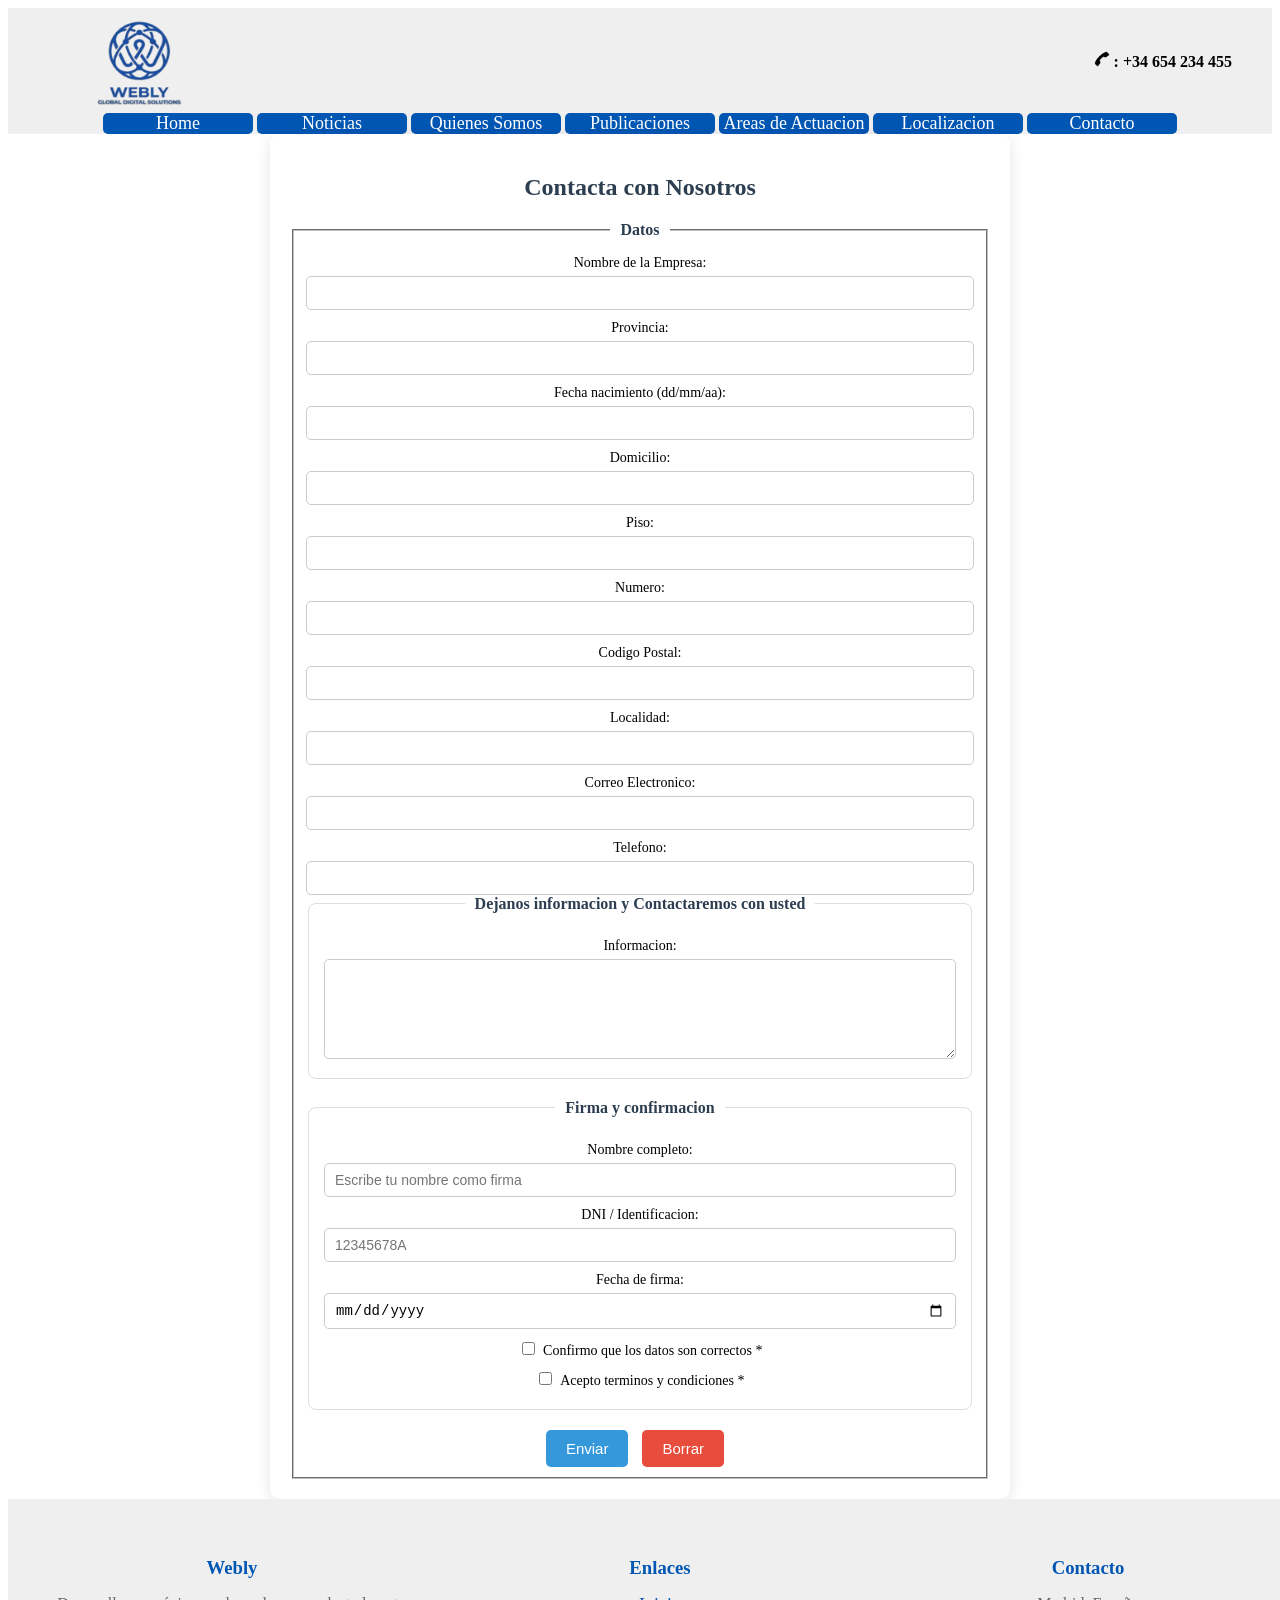
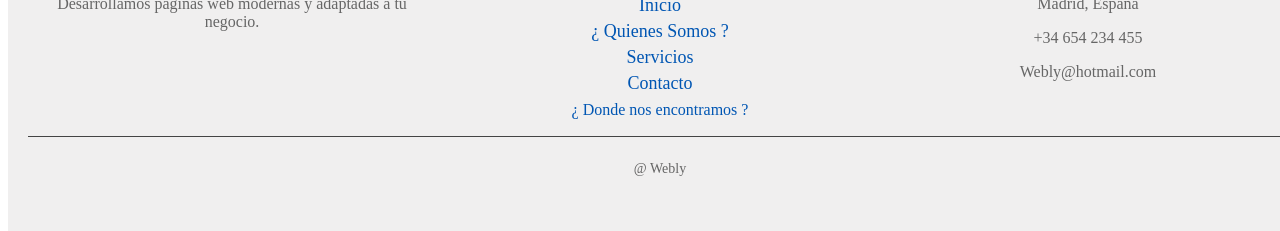
<file: formulario.html>
<!DOCTYPE html>
<html lang="es">
<head>
    <meta charset="UTF-8">
    <meta name="viewport" content="width=device-width, initial-scale=1.0">
    <title>Contacto - Webly</title>
    <link rel="stylesheet" href="style.css">
    <link rel="shortcut icon" href="img/favicon.png" type="image/x-icon">
</head>
<body>
    <div class="contenedor">
        <header>
            <a href="index.html"><img src="img/Logo.png" alt="Webly" class="Logo"></a>
            <b class="Telefono"><img src="icons/icontel1.png" alt="" class="icontelf"> : +34 654 234 455</b>
        </header>
        <nav>
            <center>
                <div class="menu"><a href="index.html">Home</a></div>
                <div class="menu"><a href="Noticias.html">Noticias</a></div>
                <div class="menu"><a href="QuienesSomos.html">Quienes Somos</a></div>
                <div class="menu"><a href="Publicaciones.html">Publicaciones</a></div>
                <div class="menu"><a href="Areas.html">Areas de Actuacion</a></div>
                <div class="menu"><a href="Localizacion.html">Localizacion</a></div>
                <div class="menu"><a href="formulario.html">Contacto</a></div>
            </center>
        </nav>
    </div>

    <section class="contacto">
        <h2>Contacta con Nosotros</h2>

        <form class="form-empresa">

            <fieldset class="formulario">
                <legend>Datos</legend>


                <label>Nombre de la Empresa:</label>
                <input type="text" required>

                <label>Provincia:</label>
                <input type="text" required>

                <br><label>Fecha nacimiento (dd/mm/aa):</label>
                <input type="text" required>

                <br><label>Domicilio:</label>
                <input type="text" required>

                <label>Piso:</label>
                <input type="text" required>

                <label>Numero:</label>
                <input type="text" required>

                <br><label>Codigo Postal:</label>
                <input type="text" required>

                <br><label>Localidad:</label>
                <input type="text" required>

                <label>Correo Electronico:</label>
                <input type="email" required>

                <label>Telefono:</label>
                <input type="tel" pattern="[0-9]{9}">

            



            <fieldset class="formulario">
                <legend>Dejanos informacion y Contactaremos con usted</legend>
                <label>Informacion:</label>
                <textarea required minlength="20"></textarea>
            </fieldset>

            <fieldset class="formulario">
                <legend>Firma y confirmacion</legend>

                <label for="firma">Nombre completo:</label>
                <input type="text" id="firma" placeholder="Escribe tu nombre como firma" required>

                <label for="dni2">DNI / Identificacion:</label>
                <input type="text" id="dni2" placeholder="12345678A">

                <label>Fecha de firma:</label>
                <input type="date" required>

                <label class="checkbox">
                    <input type="checkbox" required>
                    Confirmo que los datos son correctos *
                </label>

                <label class="checkbox">
                    <input type="checkbox" required>
                    Acepto terminos y condiciones *
                </label>
            </fieldset>

            <button type="submit">Enviar </button>
            <button type="reset">Borrar</button>

        </form>
    </section>


<footer class="footer">
    <div class="footer-contenido">

        <div class="footer-seccion">
            <h3>Webly</h3>
            <p>Desarrollamos páginas web modernas y adaptadas a tu negocio.</p>
        </div>

        <div class="footer-seccion">
            <h3>Enlaces</h3>
            <ul>
                <li><a href="index.html">Inicio</a></li>
                <li><a href="QuienesSomos.html">¿ Quienes Somos ?</a></li>
                <li><a href="Areas.html">Servicios</a></li>
                <li><a href="formulario.html">Contacto</a></li>
                <li><a href="Localizacion.html"></a>¿ Donde nos encontramos ? </li>
            </ul>
        </div>

        <div class="footer-seccion">
            <h3>Contacto</h3>
            <p> Madrid, España</p>
            <p>+34 654 234 455</p>
            <p>Webly@hotmail.com</p>
        </div>

    </div>

    <div class="footer-bottom">
        <p>@ Webly </p>
    </div>
</footer>
    

</body>
</html>
</file>
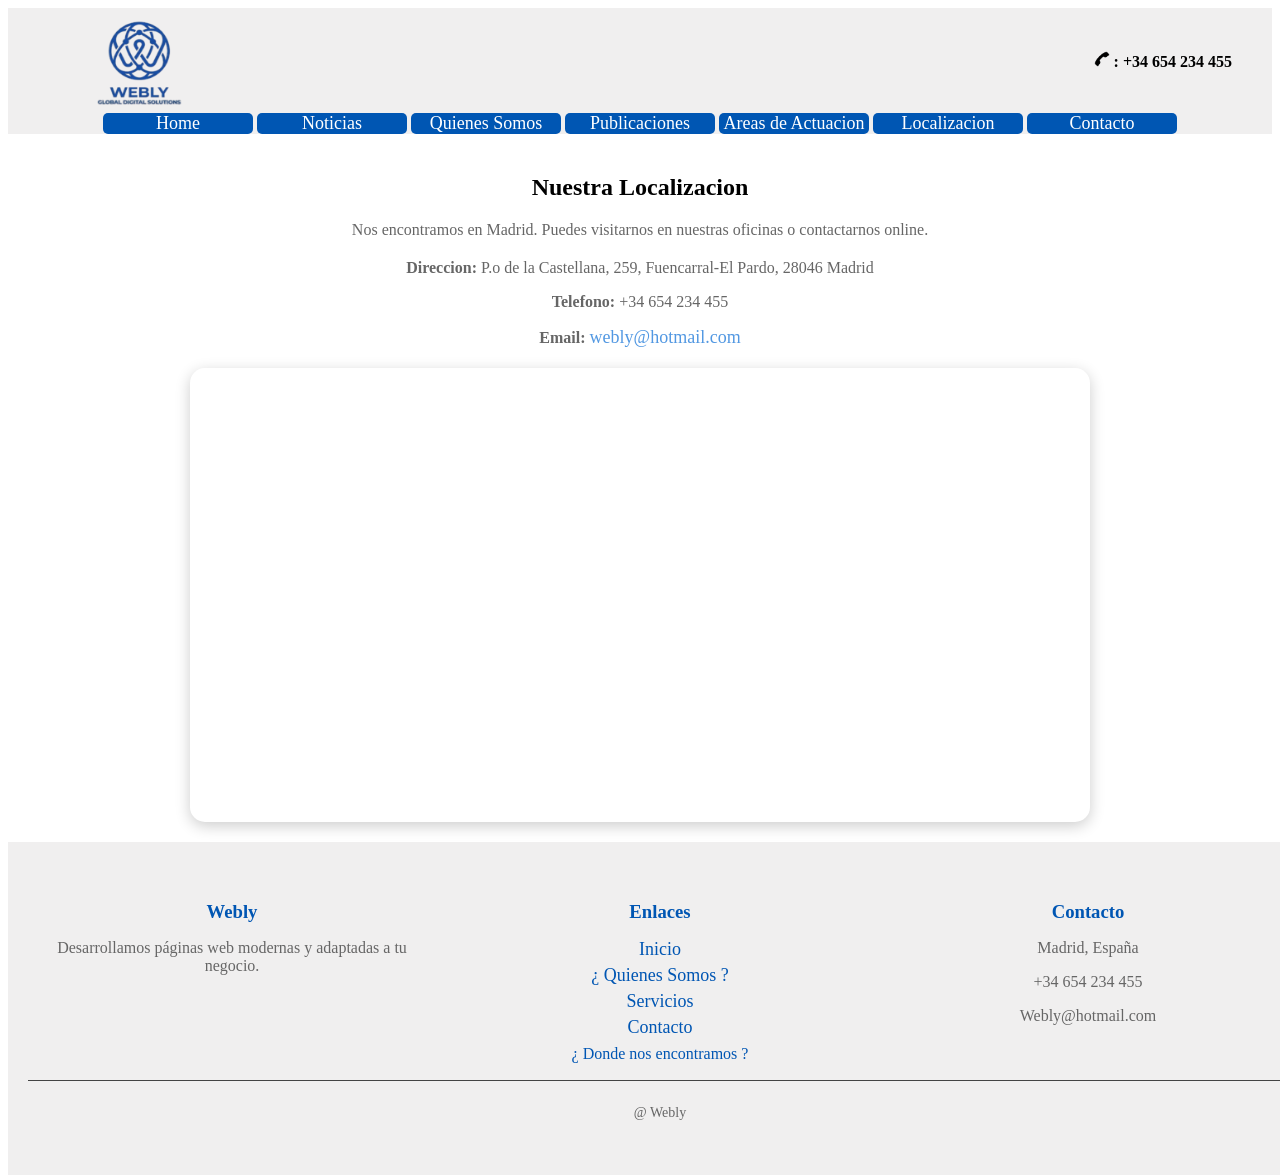
<file: Localizacion.html>
<!DOCTYPE html>
<html lang="es">
<head>
    <meta charset="UTF-8">
    <meta name="viewport" content="width=device-width, initial-scale=1.0">
    <title>Localizacion - Webly</title>
    <link rel="stylesheet" href="style.css">
    <link rel="shortcut icon" href="img/favicon.png" type="image/x-icon">
</head>
<body>
    <div class="contenedor">
        <header>
            <a href="index.html"><img src="img/Logo.png" alt="Webly" class="Logo"></a>
            <b class="Telefono"><img src="icons/icontel1.png" alt="" class="icontelf"> : +34 654 234 455</b>
        </header>
        <nav>
            <center>
                <div class="menu"><a href="index.html">Home</a></div>
                <div class="menu"><a href="Noticias.html">Noticias</a></div>
                <div class="menu"><a href="QuienesSomos.html">Quienes Somos</a></div>
                <div class="menu"><a href="Publicaciones.html">Publicaciones</a></div>
                <div class="menu"><a href="Areas.html">Areas de Actuacion</a></div>
                <div class="menu"><a href="Localizacion.html">Localizacion</a></div>
                <div class="menu"><a href="formulario.html">Contacto</a></div>
            </center>
        </nav>
    </div>

    <section class="localizacion">
        <h1>Nuestra Localizacion</h1>
        <p>Nos encontramos en Madrid. Puedes visitarnos en nuestras oficinas o contactarnos online.</p>

        <div class="info">
            <p><strong>Direccion:</strong> P.o de la Castellana, 259, Fuencarral-El Pardo, 28046 Madrid</p>
            <p><strong>Telefono:</strong> +34 654 234 455</p>
            <p><strong>Email:</strong> <a href="mailto:webly@hotmail.com" class="mail">webly@hotmail.com</a></p>
        </div>

        <div class="mapa">
            <iframe 
                src="https://www.google.com/maps/embed?pb=!1m18!1m12!1m3!1d3034.934750922977!2d-3.6879180000000007!3d40.4767085!2m3!1f0!2f0!3f0!3m2!1i1024!2i768!4f13.1!3m3!1m2!1s0xd42296c77dd79bb%3A0x71c4c0119b99b3b!2sCuatro%20Torres%20Business%20Area%20(CTBA)!5e0!3m2!1ses!2ses!4v1777965682227!5m2!1ses!2ses"
                width="900"
                height="450"
                style="border:0;"
                allowfullscreen=""
                loading="lazy"
                referrerpolicy="no-referrer-when-downgrade">
            </iframe>
        </div>
    </section>

</section>
<footer class="footer">
    <div class="footer-contenido">

        <div class="footer-seccion">
            <h3>Webly</h3>
            <p>Desarrollamos páginas web modernas y adaptadas a tu negocio.</p>
        </div>

        <div class="footer-seccion">
            <h3>Enlaces</h3>
            <ul>
                <li><a href="index.html">Inicio</a></li>
                <li><a href="QuienesSomos.html">¿ Quienes Somos ?</a></li>
                <li><a href="Areas.html">Servicios</a></li>
                <li><a href="formulario.html">Contacto</a></li>
                <li><a href="Localizacion.html"></a>¿ Donde nos encontramos ? </li>
            </ul>
        </div>

        <div class="footer-seccion">
            <h3>Contacto</h3>
            <p> Madrid, España</p>
            <p>+34 654 234 455</p>
            <p>Webly@hotmail.com</p>
        </div>

    </div>

    <div class="footer-bottom">
        <p>@ Webly </p>
    </div>
</footer>
  

</body>
</html>
</file>
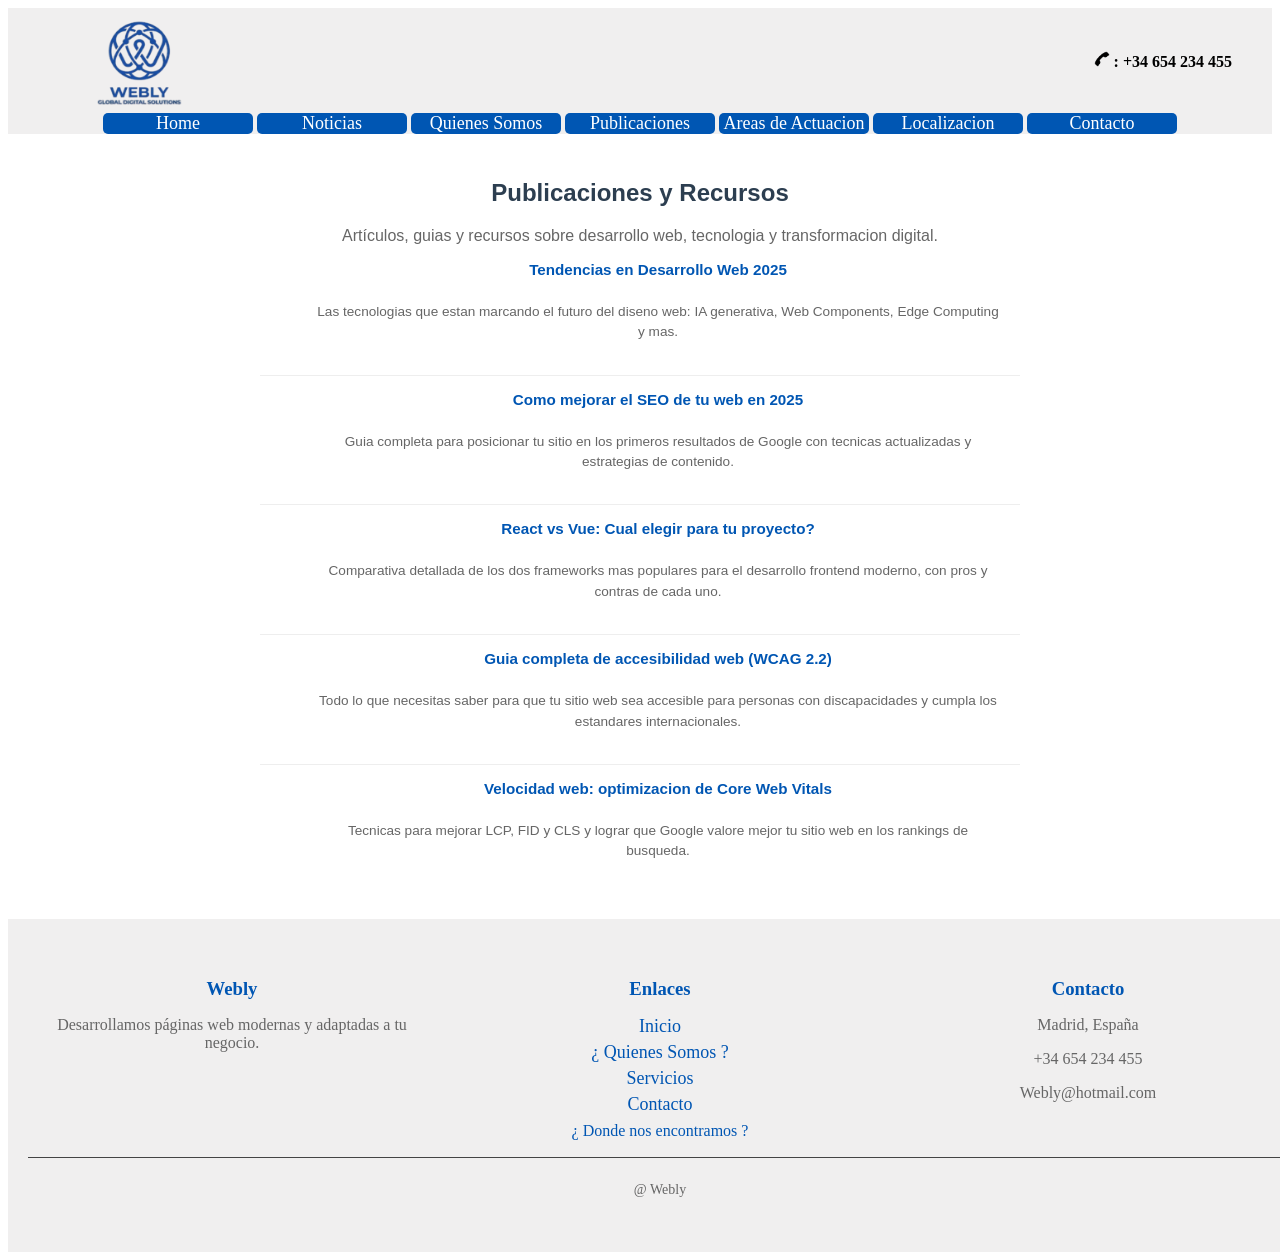
<file: Publicaciones.html>
<!DOCTYPE html>
<html lang="es">
<head>
    <meta charset="UTF-8">
    <meta name="viewport" content="width=device-width, initial-scale=1.0">
    <title>Publicaciones - Webly</title>
    <link rel="stylesheet" href="style.css">
    <link rel="shortcut icon" href="img/favicon.png" type="image/x-icon">
</head>
<body>
    <div class="contenedor">
        <header>
            <a href="index.html"><img src="img/Logo.png" alt="Webly" class="Logo"></a>
            <b class="Telefono"><img src="icons/icontel1.png" alt="" class="icontelf"> : +34 654 234 455</b>
        </header>
        <nav>
            <center>
                <div class="menu"><a href="index.html">Home</a></div>
                <div class="menu"><a href="Noticias.html">Noticias</a></div>
                <div class="menu"><a href="QuienesSomos.html">Quienes Somos</a></div>
                <div class="menu"><a href="Publicaciones.html">Publicaciones</a></div>
                <div class="menu"><a href="Areas.html">Areas de Actuacion</a></div>
                <div class="menu"><a href="Localizacion.html">Localizacion</a></div>
                <div class="menu"><a href="formulario.html">Contacto</a></div>
            </center>
        </nav>
    </div>

    
     <section class="sobre-nosotros">
        <h2>Publicaciones y Recursos</h2>
        <p>Artículos, guias y recursos sobre desarrollo web, tecnologia y transformacion digital.</p>

        <div class="pub-item">
            <img src="icons/publicacion.png" alt="" class="pub-icon">
            <div>
                <a href="#" class="pub-link">Tendencias en Desarrollo Web 2025</a>
                <p class="pub-desc">Las tecnologias que estan marcando el futuro del diseno web: IA generativa, Web Components, Edge Computing y mas.</p>
            </div>
        </div>


        <div class="pub-item">
            <img src="icons/publicacion.png" alt="" class="pub-icon">
            <div>
                <a href="#" class="pub-link">Como mejorar el SEO de tu web en 2025</a>
                <p class="pub-desc">Guia completa para posicionar tu sitio en los primeros resultados de Google con tecnicas actualizadas y estrategias de contenido.</p>
            </div>
        </div>

        <div class="pub-item">
            <img src="icons/publicacion.png" alt="" class="pub-icon">
            <div>
                <a href="#" class="pub-link">React vs Vue: Cual elegir para tu proyecto?</a>
                <p class="pub-desc">Comparativa detallada de los dos frameworks mas populares para el desarrollo frontend moderno, con pros y contras de cada uno.</p>
            </div>
        </div>

        <div class="pub-item">
            <img src="icons/publicacion.png" alt="" class="pub-icon">
            <div>
                <a href="#" class="pub-link">Guia completa de accesibilidad web (WCAG 2.2)</a>
                <p class="pub-desc">Todo lo que necesitas saber para que tu sitio web sea accesible para personas con discapacidades y cumpla los estandares internacionales.</p>
            </div>
        </div>

        <div class="pub-item">
            <img src="icons/publicacion.png" alt="" class="pub-icon">
            <div>
                <a href="#" class="pub-link">Velocidad web: optimizacion de Core Web Vitals</a>
                <p class="pub-desc">Tecnicas para mejorar LCP, FID y CLS y lograr que Google valore mejor tu sitio web en los rankings de busqueda.</p>
            </div>
        </div>
    </section>

    <footer class="footer">

    <div class="footer-contenido">

        <div class="footer-seccion">
            <h3>Webly</h3>
            <p>Desarrollamos páginas web modernas y adaptadas a tu negocio.</p>
        </div>

        <div class="footer-seccion">
            <h3>Enlaces</h3>
            <ul>
                <li><a href="index.html">Inicio</a></li>
                <li><a href="QuienesSomos.html">¿ Quienes Somos ?</a></li>
                <li><a href="Areas.html">Servicios</a></li>
                <li><a href="formulario.html">Contacto</a></li>
                <li><a href="Localizacion.html"></a>¿ Donde nos encontramos ? </li>
            </ul>
        </div>

        <div class="footer-seccion">
            <h3>Contacto</h3>
            <p>Madrid, España</p>
            <p>+34 654 234 455</p>
            <p>Webly@hotmail.com</p>
        </div>

    </div>

    <div class="footer-bottom">
        <p>@ Webly </p>
    </div>

</body>
</html>
</file>
<file: style.css>
@media (min-width: 768px) {
  body {
    font-size: 16px;
  }
}


@media (min-width: 1024px) {
  .contenedor {
    width: 100%;
  }
}

@media screen and (min-width: 2560px) {
  body {
    font-size: 18px; 
  }
  .container {
    max-width: 2000px;
    margin: 0 auto;    
  }
}


header {
    display: flex;
    align-items: center;
    justify-content: space-between;
    background-color: #f0efef; 
    top: 0%;
    height: 105px;
    padding: 0 40px;
}

.contenedor{
    flex: none;
}
html {
  height: 100%; 
}

.noticias{
    margin-left: 0;
    text-align: center;
}

body{
    min-height: 100vh;
    display: flex;
    flex-direction: column;
    text-align: center;
    text-decoration: center;
}

.contacto{
    flex: 1;
}


.contact{
padding: 10px;

}
.boton {
    display: inline-block;
    padding: 10px 20px;
    background-color: #0056b3;
    color: white;
    text-decoration: none;
    border-radius: 8px;
}

.boton:hover {
    background-color: #0056b3;
}

.icontelf{
    width: 16px;    
    height: 16px;

}
.Telefono {
    margin-left: auto;
}

.Logo{
    width: 110px;
    height: 100px;
    margin-left: 35px;
}

nav{
    background-color: #f0efef;
}

.menu {

    background-color: #0056b3;
    color: white;
    font-weight: 400;
    font-family: "Game";
    border-radius: 5px;
    width: 150px;
    text-align: center;
    display: inline-block;  
}

div a{
    text-decoration: none;
    font-size: 18px;
    color: white;

}


.contacto {
  width: 700px;
  height: 500px;
  margin: auto;
  background: #fff;
  padding: 20px;
  border-radius: 10px;
  box-shadow: 0 4px 15px rgba(0,0,0,0.1);
}

h2 {
  text-align: center;
  margin-bottom: 20px;
  color: #2c3e50;
}


fieldset .formulario {
  border: 1px solid #ddd;
  border-radius: 8px;
  margin-bottom: 20px;
  padding: 15px;
}

legend {
  font-weight: bold;
  color: #2c3e50;
  padding: 0 10px;
}


label {
  display: block;
  margin-top: 10px;
  margin-bottom: 5px;
  font-size: 14px;
}

input, textarea {
  width: 100%;
  padding: 8px 10px;
  border: 1px solid #ccc;
  border-radius: 5px;
  font-size: 14px;
  box-sizing: border-box;
}

textarea {
  min-height: 100px;
  resize: vertical;
}


input[type="radio"],
input[type="checkbox"] {
  width: auto;
  margin-right: 5px;
}

fieldset div {
  display: flex;
  gap: 15px;
  margin-top: 5px;
  flex-wrap: wrap;
}


button {
  padding: 10px 20px;
  border: none;
  border-radius: 5px;
  cursor: pointer;
  font-size: 15px;
  margin-right: 10px;
}

button[type="submit"] {
  background-color: #3498db;
  color: white;
}

button[type="submit"]:hover {
  background-color: #2980b9;
}

button[type="reset"] {
  background-color: #e74c3c;
  color: white;
}

button[type="reset"]:hover {
  background-color: #c0392b;
}




.sobre-nosotros {
    max-width: 800px;
    margin: auto;
    padding: 25px;
    font-family: Arial, sans-serif;
}



.sobre-nosotros ul {
    padding-left: 20px;
}


.imagen-info {
   
    height: 200px;
    width: 250px;
    border-radius: 10px; 
    
}

.imagen-info-2{

    height: 200px;
    width: 250px;
    border-radius: 10px; 
}

.imagen-info-3{
    height: 200px;
    width: 280px;
    border-radius: 10px; 

}
.fila {
    padding: 30px;
    display: flex;
    gap: 5px; 
}

.localizacion {
    max-width: 900px;
    margin: auto;
    padding: 20px;
    text-align: center;
}

.info {
    margin: 20px 0;
}
.mail{
    color: #5298e2;
}

.mapa {
    margin-top: 20px;
    border-radius: 15px;
    overflow: hidden;
    box-shadow: 0 4px 15px rgba(0,0,0,0.2);
}

.card{
    position: relative;
    width: 200px;
    height: 250px;
    margin: 20px;
    padding: 5px;
    padding-top: 5px;
}
.card .face{
    position: absolute;
    width: 100%;
    height: 100%;
    backface-visibility: hidden;
  border-radius: 10px;  
  overflow: hidden;
  transition: 0.5s;

}
.card .front{
    transform: perspective(600px) rotateY(0deg);
    box-shadow: 0px 5px 10px #000;
}
.card .front img{

    width: 100%;
    height: 100%;
    object-fit: cover;

}
.card .front h3{
    position: absolute;
    bottom: 0px;
    width: 100%;
    height: 45px;
    line-height: 45px;
    color: #fff;
    background: #2980b9;
    text-align: center;
}
.card .back {
    transform: perspective(600px)rotateY(180deg);
       background: #2980b9;
       padding: 15px;
       color: #f3f3f3;
       display: flex;
       flex-direction: column;
       justify-content: space-between;
       text-align: center;
       box-shadow: 0px 5px 10px #000;
}
.card .back .link {
    border-top: 1px solid #f3f3f3;
    height: 50px;
    line-height: 50px;
}
.card .back .link a {
    color: #f3f3f3;
}
 .card .back h3{
    font-size:  30px;
    margin-top: 20px;
    letter-spacing: 2px;

 }
 .card .back p{
    letter-spacing: 1px;
 }
 .card:hover .front{
    transform: perspective(600px) rotateY(180deg);
 }
 .card:hover .back{
    transform: perspective(600px) rotateY(360deg);
 }

.hero {
    display: flex;
    align-items: center;
    justify-content: space-between;
    gap: 30px;
    max-width: 1100px;
    margin: 30px auto;
    padding: 30px 40px;
    background: #fff;
    border-radius: 12px;
    box-shadow: 0 4px 20px rgba(0,0,0,0.08);
}

.hero-content {
    flex: 1;
    text-align: left;
}

.hero-content h1 {
    font-size: 2rem;
    color: #1a3a5c;
    margin-bottom: 15px;
    font-family: Georgia, serif;
    line-height: 1.3;
}

.hero-content p {
    color: #555;
    font-size: 1rem;
    margin-bottom: 20px;
    line-height: 1.6;
}

.hero-image {
    flex: 1;
    text-align: right;
}

.hero-image img {
    width: 100%;
    max-width: 420px;
    border-radius: 10px;
    object-fit: cover;
    box-shadow: 0 6px 20px rgba(0,0,0,0.12);
}

.boton-outline {
    background: transparent;
    border: 2px solid #0056b3;
    color: #0056b3 ;
    margin-left: 10px;
}

.boton-outline:hover {
    background: #0056b3;
    color: #fff ;
}


.home-layout {
    display: flex;
    gap: 25px;
    max-width: 1100px;
    margin: 25px auto;
    padding: 0 20px;
}

.home-left {
    flex: 2;
    display: flex;
    flex-direction: column;
    gap: 20px;
}

.home-right {
    flex: 1;
    display: flex;
    flex-direction: column;
    gap: 15px;
}

.home-block {
    background: #fff;
    border-radius: 10px;
    padding: 20px 25px;
    box-shadow: 0 2px 10px rgba(0,0,0,0.07);
    text-align: left;
}

.home-block p {
    color: #444;
    line-height: 1.7;
    margin-bottom: 10px;
}

.section-title {
    font-size: 1.1rem;
    color: #1a3a5c;
    border-bottom: 2px solid #0d83d2;
    padding-bottom: 8px;
    margin-bottom: 15px;
}

p{
    color: #666;
}

.banner{
    color: white;
}

.pub-item {
    margin: 0 20px 15px 20px;
    display: flex;
    align-items: flex-start;
    gap: 12px;
    margin-bottom: 15px;
    padding-bottom: 12px;
    border-bottom: 1px solid #eee;
}

.pub-item:last-child {
    border-bottom: none;
    margin-bottom: 0;
}

.pub-icon {
    width: 24px;
    height: 24px;
    flex-shrink: 0;
    margin-top: 3px;
}

.pub-link {
    font-weight: bold;
    color: #0056b3;
    text-decoration: none;
    font-size: 0.95rem;
    display: block;
    margin-bottom: 4px;
}

.pub-link:hover {
    text-decoration: underline;
}

.pub-desc {
    padding: 20px;
    color: #666;
    font-size: 0.85rem;
    line-height: 1.5;
    margin: 0;
}


.noticia-card {
    display: flex;
    gap: 12px;
    background: #fff;
    border-radius: 8px;
    padding: 12px;
    box-shadow: 0 2px 10px rgba(0,0,0,0.07);
    text-align: left;
    border-left: 3px solid #0d83d2;
}

.noticia-img {
    width: 80px;
    height: 65px;
    object-fit: cover;
    border-radius: 6px;
    flex-shrink: 0;
}

.noticia-texto h4 {
    margin: 0 0 5px 0;
    font-size: 0.85rem;
}

.noticia-texto h4 a {
    color: #1a3a5c;
    text-decoration: none;
    font-weight: bold;
}

.noticia-texto h4 a:hover {
    color: #0d83d2;
    text-decoration: underline;
}

.noticia-texto p {
    font-size: 0.78rem;
    color: #666;
    margin: 0;
    line-height: 1.4;
}


.banner-promo {
    background: linear-gradient(135deg, #0d83d2, #1a3a5c);
    color: #fff;
    text-align: center;
    padding: 40px 20px;
    margin: 25px auto;
    max-width: 1100px;
    border-radius: 12px;
}

.banner-promo h3 {
    font-size: 1.5rem;
    margin-bottom: 10px;
}

.banner-promo p {
    margin-bottom: 20px;
    opacity: 0.9;
}

.banner-promo .boton {
    background: #fff;
    color: #0056b3 ;
    font-weight: bold;
}

.banner-promo .boton:hover {
    background: #e0eeff;
}



 .footer {
    background-color: #f0efef;
    color: #0056b3;
    width: 100%;
    padding: 40px 20px;
}

.footer-contenido {
    display: flex;
    justify-content: space-between;
    flex-wrap: wrap;
    gap: 20px;
}

.footer-seccion {
    flex: 1;
    min-width: 200px;
}

.footer-seccion h3 {
    margin-bottom: 10px;
}

.footer-seccion ul {
    list-style: none;
    padding: 0;
}

.footer-seccion ul li {
    margin-bottom: 5px;
}

.footer-seccion a {
    color: #0056b3;
    text-decoration: none;
}

.footer-seccion a:hover {
    color: #0056b3;
}

.footer-bottom {
    text-align: center;
    border-top: 1px solid #444;
    padding-top: 10px;
    font-size: 14px;
}




.btn-shine {
  position: static;
  transform: none;
  padding: 0;
  color: #fff;
  background: linear-gradient(to right, #304253 0, #a2acb7 10%, #2c3e50 20%);
  background-position: 0;
  -webkit-background-clip: text;
  -webkit-text-fill-color: transparent;
  animation: shine 3s infinite linear;
  animation-fill-mode: forwards;
  -webkit-text-size-adjust: none;
  font-weight: 600;
  text-decoration: none;
  display: block;
  font-family: "Poppins", sans-serif;
}
@-moz-keyframes shine {
  0% {
    background-position: 0;
  }
  60% {
    background-position: 180px;
  }
  100% {
    background-position: 180px;
  }
}
@-webkit-keyframes shine {
  0% {
    background-position: 0;
  }
  60% {
    background-position: 180px;
  }
  100% {
    background-position: 180px;
  }
}
@-o-keyframes shine {
  0% {
    background-position: 0;
  }
  60% {
    background-position: 180px;
  }
  100% {
    background-position: 180px;
  }
}
@keyframes shine {
  0% {
    background-position: 0;
  }
  60% {
    background-position: 180px;
  }
  100% {
    background-position: 180px;
  }
}
</file>
